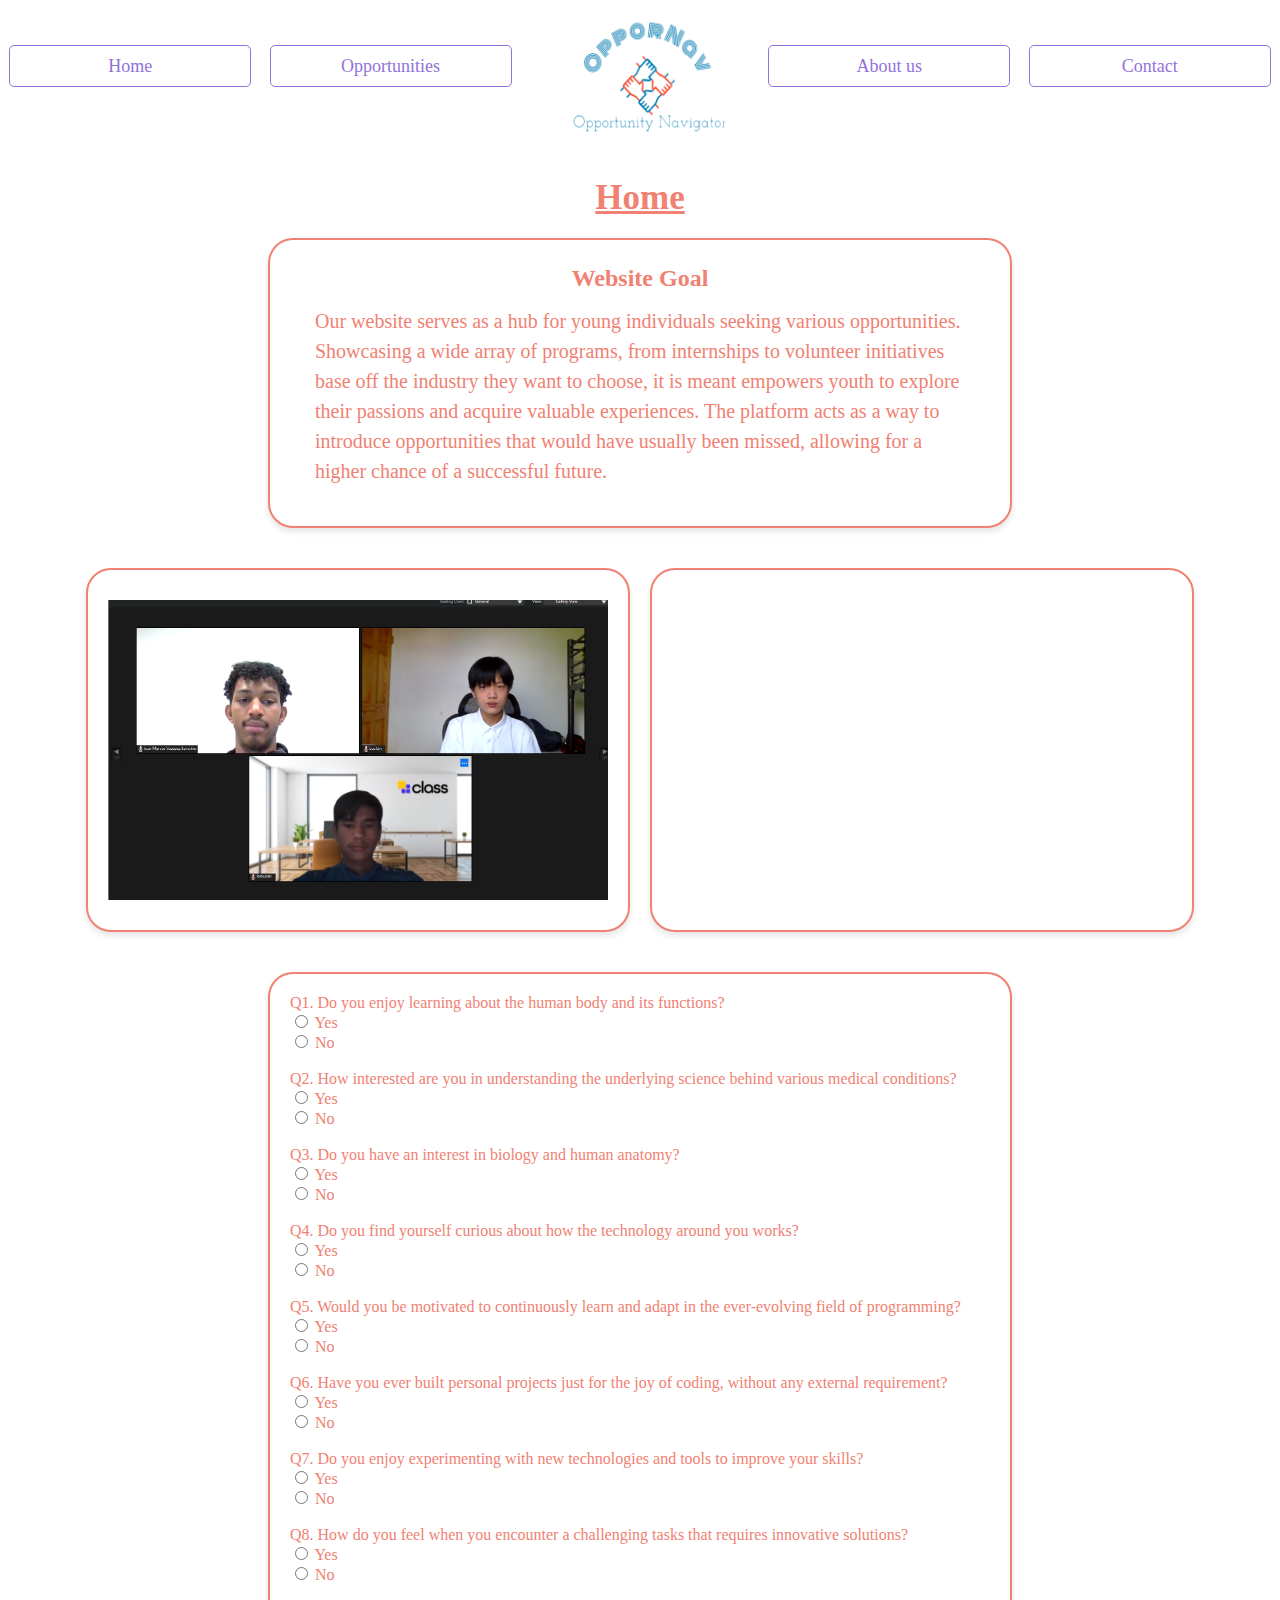
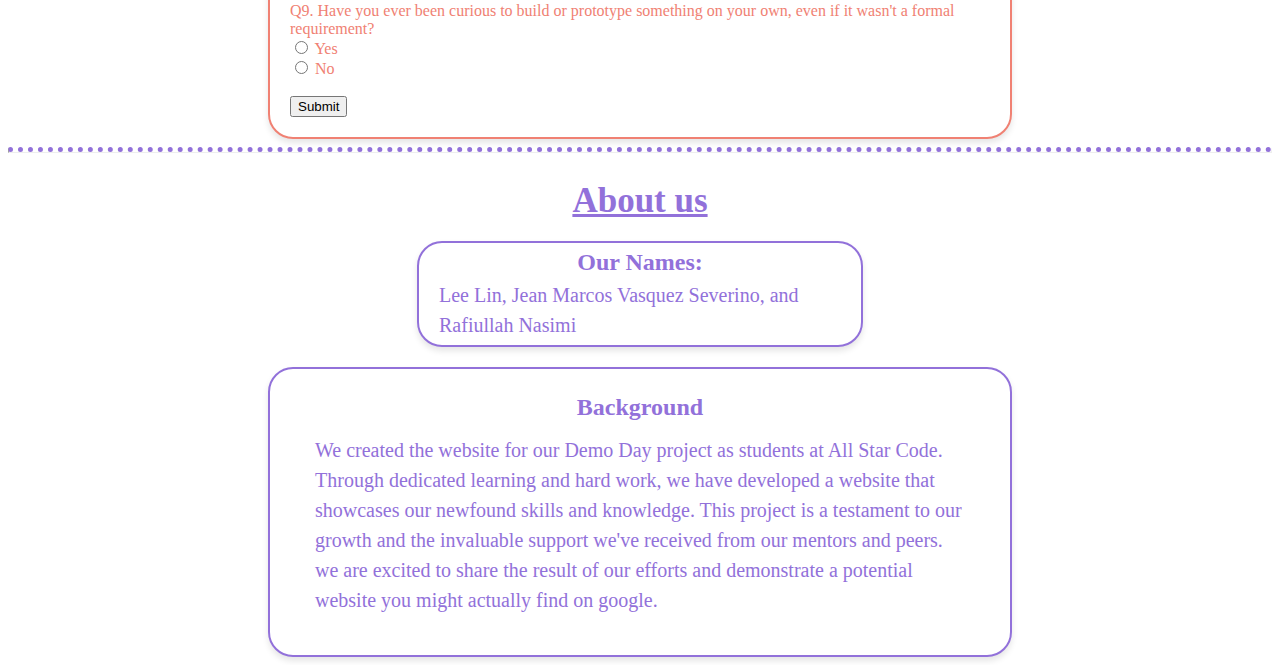
<file: index.html>
<!-- Nav Bar DONT TOUCH. -->

<!DOCTYPE html>
<html>
<head>
    <meta charset="UTF-8">
    <meta name="viewport" content="width=device-width, initial-scale=1.0">
    <link rel="stylesheet" href="style.css">
    <div id="navbar">
        <a href="#home">Home</a>
        <a href="opportunities.html">Opportunities</a>
        <img src="logo.png" alt="Logo" class="logo">
        <a href="#about_us">About us</a>
        <div class="dropdown">
            <a href="#" class="dropbtn">Contact</a>
            <div class="dropdown-content">
                <p>jeanmarcosvasquezsev@gmail.com</p>
                <p>123-456-7890</p>
            </div>
        </div>
    </div>
</head>
<section id="home"> <h1>Home</h1>
    <div class="text-box"> 
    <div class="content">
        <h2>Website Goal</h2>
      <p>Our website serves as a hub for young individuals seeking various opportunities. 
        Showcasing a wide array of programs, from internships to volunteer initiatives base off 
        the industry they want to choose, it is meant empowers youth to explore their passions and acquire
         valuable experiences. The platform acts as a way to introduce opportunities that would have 
         usually been missed, allowing for a higher chance of a successful future.</p>
    </div>
    </div> 
    <title>Photo and Video</title>
    </head>
    <body>
    <div class="container">
        <div class="Image-container">
            <img src="placeholder.png" alt="Photo" class="Photo">
        </div>
        <div class="Video-container">
            <iframe alt="Video" class="Video" src="https://www.youtube.com/embed/pQtwwKQ1mgM" title="YouTube video player" frameborder="0" allow="accelerometer; autoplay; clipboard-write; encrypted-media; gyroscope; picture-in-picture; web-share" allowfullscreen></iframe>
        </div>
    </div>
    <div class="quiz">
        <!-- Med -->
    Q1. Do you enjoy learning about the human body and its functions?<br>
    <input type="radio" name="qusetion1" id="Mcorrect1"> Yes <br>
    <input type="radio" name="qusetion1" > No <br><br>
    Q2. How interested are you in understanding the underlying science behind various medical conditions?<br>
    <input type="radio" name="qusetion2" id="Mcorrect2"> Yes <br>
    <input type="radio" name="qusetion2" > No <br><br>
    Q3. Do you have an interest in biology and human anatomy?<br>
    <input type="radio" name="qusetion3" id="Mcorrect3"> Yes <br>
    <input type="radio" name="qusetion3" > No <br><br>
    <!-- Coding -->
    Q4. Do you find yourself curious about how the technology around you works?<br>
    <input type="radio" name="qusetion4" id="Ccorrect1"> Yes <br>
    <input type="radio" name="qusetion4" > No <br><br>
    Q5. Would you be motivated to continuously learn and adapt in the ever-evolving field of programming?<br>
    <input type="radio" name="qusetion5" id="Ccorrect2"> Yes <br>
    <input type="radio" name="qusetion5" > No <br><br>
    Q6. Have you ever built personal projects just for the joy of coding, without any external requirement?<br>
    <input type="radio" name="qusetion6" id="Ccorrect3"> Yes <br>
    <input type="radio" name="qusetion6" > No <br><br>
    <!-- Engineering -->
    Q7. Do you enjoy experimenting with new technologies and tools to improve your skills?<br>
    <input type="radio" name="qusetion7" id="Ecorrect1"> Yes <br>
    <input type="radio" name="qusetion7" > No <br><br>
    Q8. How do you feel when you encounter a challenging tasks that requires innovative solutions?<br>
    <input type="radio" name="qusetion8" id="Ecorrect2"> Yes <br>
    <input type="radio" name="qusetion8" > No <br><br>
    Q9. Have you ever been curious to build or prototype something on your own, even if it wasn't a formal requirement?<br>
    <input type="radio" name="qusetion9" id="Ecorrect3"> Yes <br>
    <input type="radio" name="qusetion9" > No <br><br>
    <button id = "submit">Submit</button><br>
    <div id="recommend"> </div>
    </div>
</section>
<hr style="border-top: dotted 5px; color: #9271da;" />
<section id="about_us"> <h1>About us</h1>
 <div class="text-boxA1"> 
    <div class="contentA1">
        <h2>Our Names:</h2>
    <p>Lee Lin, Jean Marcos Vasquez Severino, and Rafiullah Nasimi</p>
    </div>
    </div> 
 <div class="text-boxA2"> 
<div class="contentA2">
    <h2>Background</h2>
    <p>We created the website for our Demo Day project as students at All Star Code. 
        Through dedicated learning and hard work, we have developed a website that showcases our
         newfound skills and knowledge. This project is a testament to our growth and the 
         invaluable support we've received from our mentors and peers. we are 
         excited to share the result of our efforts and demonstrate a potential website you might actually find on google.</p>
</div>
</div> 
<script src="script.js"></script>
</section>
<body>
  
</body>
</html>
</file>
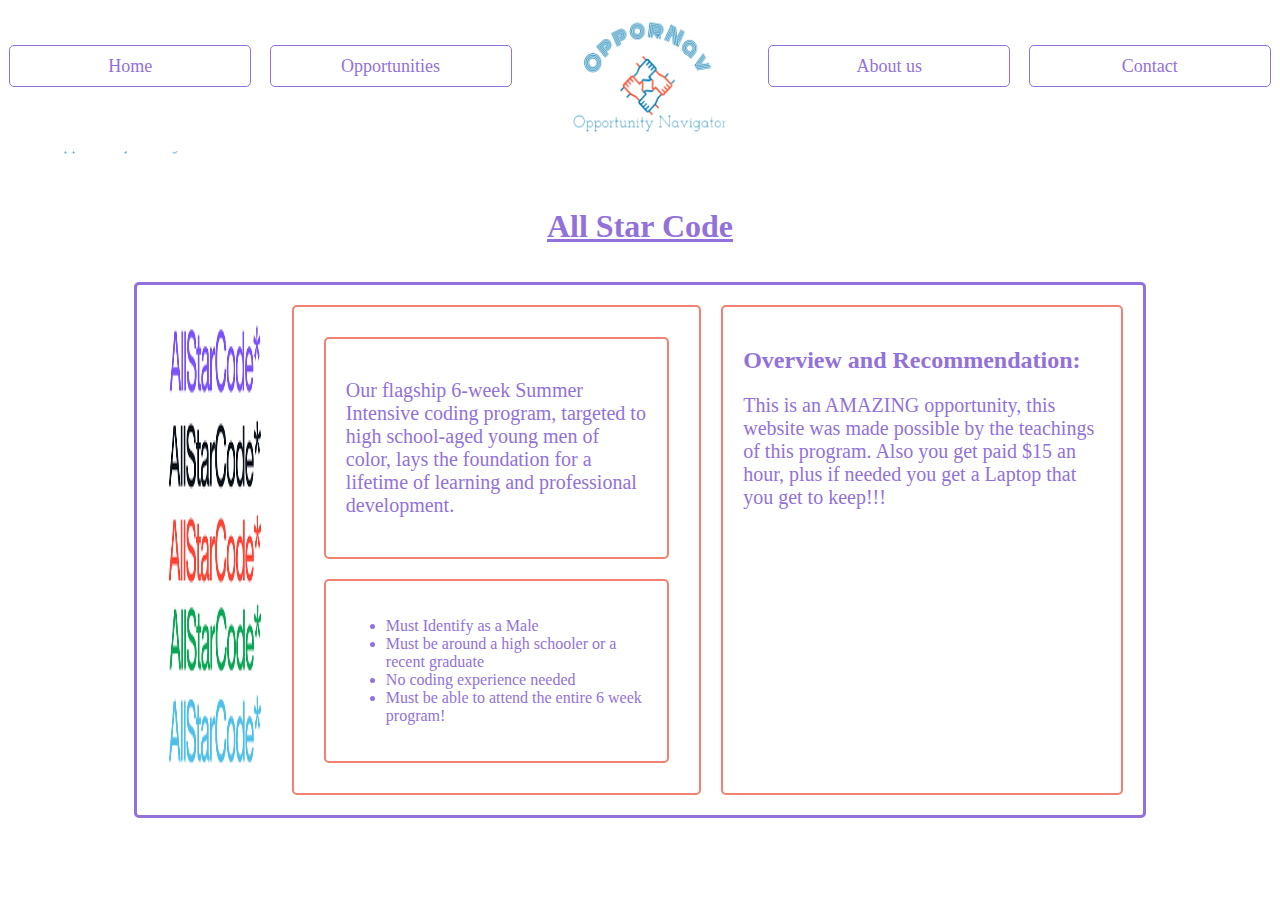
<file: allStarCode.html>
<!-- Nav Bar DONT TOUCH. -->

<!DOCTYPE html>
<html>
<head>
    <meta charset="UTF-8">
    <meta name="viewport" content="width=device-width, initial-scale=1.0">
    <link rel="stylesheet" href="style.css">
    <img src="logo.png" alt="Logo" class="logo">
    <div id="navbar">
        <a href="index.html">Home</a>
        <a href="opportunities.html">Opportunities</a>
        <img src="logo.png" alt="Logo" class="logo">
        <a href="index.html">About us</a>
        <div class="dropdown">
            <a href="#" class="dropbtn">Contact</a>
            <div class="dropdown-content">
                <p>jeanmarcosvasquezsev@gmail.com</p>
                <p>123-456-7890</p>
            </div>
        </div>
    </div>
</head>

<!-- Website Body Starts Under Here. -->

<body>
    <div class="oppLink">
        <h1><a class="oppLink" href="https://allstarcode.org">All Star Code</a></h1>
    </div>
    <div class="opporOrg">
        <!-- picture -->
        <div class="opporImg">
            <img src="img/images.png" alt="webDev" width="100%" height="100%">
        </div>

        <!-- Description and Req -->
        <div class="describReq">
            <div class="describ">
                <p>Our flagship 6-week Summer Intensive coding program, targeted to high school-aged young men of color, lays the foundation for a lifetime of learning and professional development.</p>
            </div>
            <div class="req">
                <ul>
                    <li>Must Identify as a Male</li>
                    <li>Must be around a high schooler or a recent graduate</li>
                    <li>No coding experience needed</li>
                    <li>Must be able to attend the entire 6 week program!</li>
                </ul>
            </div>
            
            
        </div>

        <!-- Is this reommended -->
        <div class="overView">
            <h2>Overview and Recommendation:</h2>
            <p>This is an AMAZING opportunity, this website was made possible by the teachings of this program. Also you get paid $15 an hour, plus if needed you get a Laptop that you get to keep!!!</p>
        </div>
    </div>
</body>
</html>
</file>
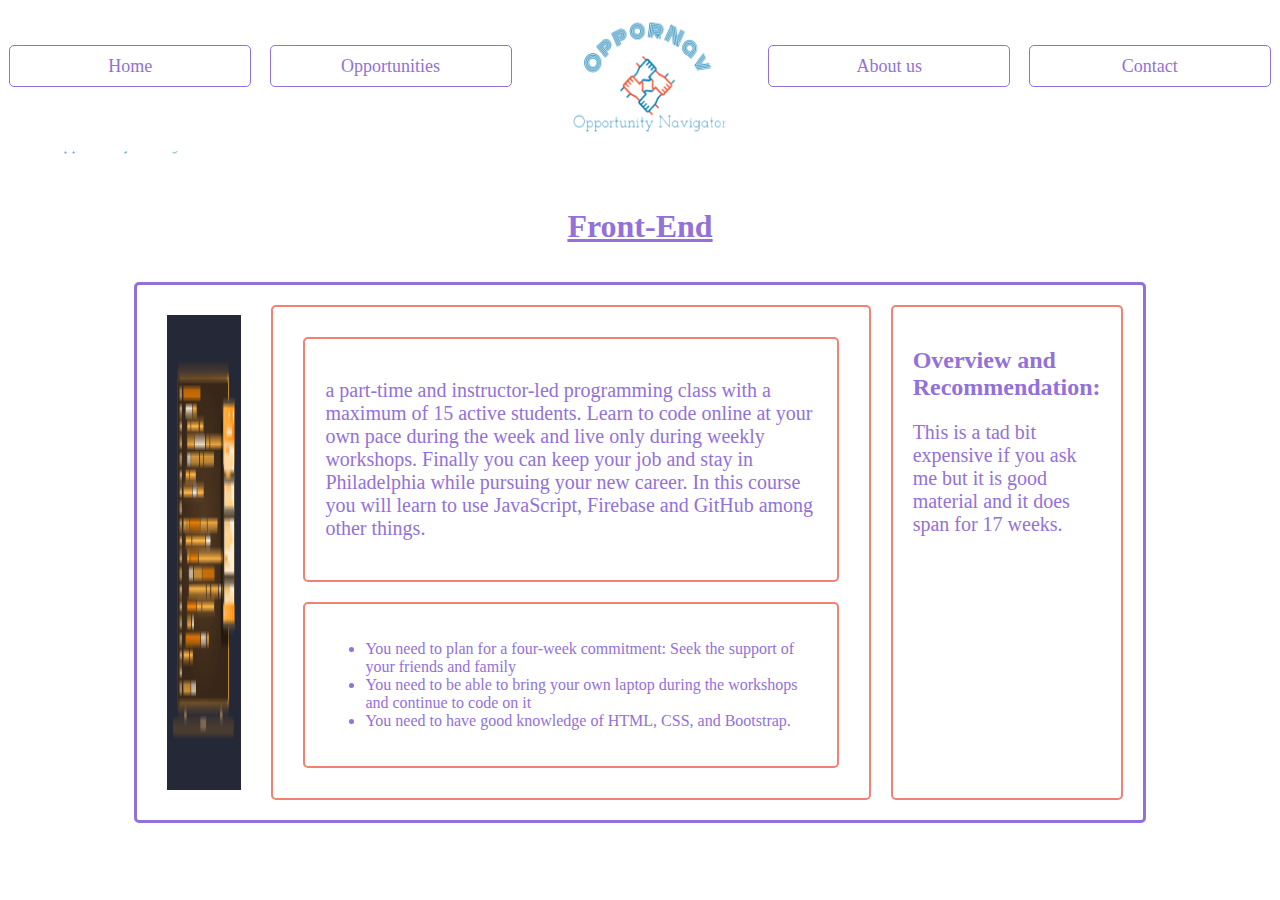
<file: frontEndWeb.html>
<!-- Nav Bar DONT TOUCH. -->

<!DOCTYPE html>
<html>
<head>
    <meta charset="UTF-8">
    <meta name="viewport" content="width=device-width, initial-scale=1.0">
    <link rel="stylesheet" href="style.css">
    <img src="logo.png" alt="Logo" class="logo">
    <div id="navbar">
        <a href="index.html">Home</a>
        <a href="opportunities.html">Opportunities</a>
        <img src="logo.png" alt="Logo" class="logo">
        <a href="index.html">About us</a>
        <div class="dropdown">
            <a href="#" class="dropbtn">Contact</a>
            <div class="dropdown-content">
                <p>jeanmarcosvasquezsev@gmail.com</p>
                <p>123-456-7890</p>
            </div>
        </div>
    </div>
</head>

<!-- Website Body Starts Under Here. -->

<body>
    <div class="oppLink">
        <h1><a class="oppLink" href="https://www.nucamp.co/bootcamp-overview/front-end-web-development">Front-End</a></h1>
    </div>
    <div class="opporOrg">
        <!-- picture -->
        <div class="opporImg">
            <img src="img/Screenshot 2023-08-15 111910.png" alt="webDev" width="100%" height="100%">
        </div>

        <!-- Description and Req -->
        <div class="describReq">
            <div class="describ">
                <p>a part-time and instructor-led programming class with a maximum of 15 active students. Learn to code online at your own pace during the week and live only during weekly workshops. Finally you can keep your job and stay in Philadelphia while pursuing your new career. In this course you will learn to use JavaScript, Firebase and GitHub among other things. </p>
            </div>
            <div class="req">
                <ul>
                    <li>You need to plan for a four-week commitment: Seek the support of your friends and family</li>
                    <li>You need to be able to bring your own laptop during the workshops and continue to code on it</li>
                    <li>You need to have good knowledge of HTML, CSS, and Bootstrap.</li>
                </ul>
            </div>
            
            
        </div>

        <!-- Is this reommended -->
        <div class="overView">
            <h2>Overview and Recommendation:</h2>
            <p>This is a tad bit expensive if you ask me but it is good material and it does span for 17 weeks.</p>
        </div>
    </div>
</body>
</html>
</file>
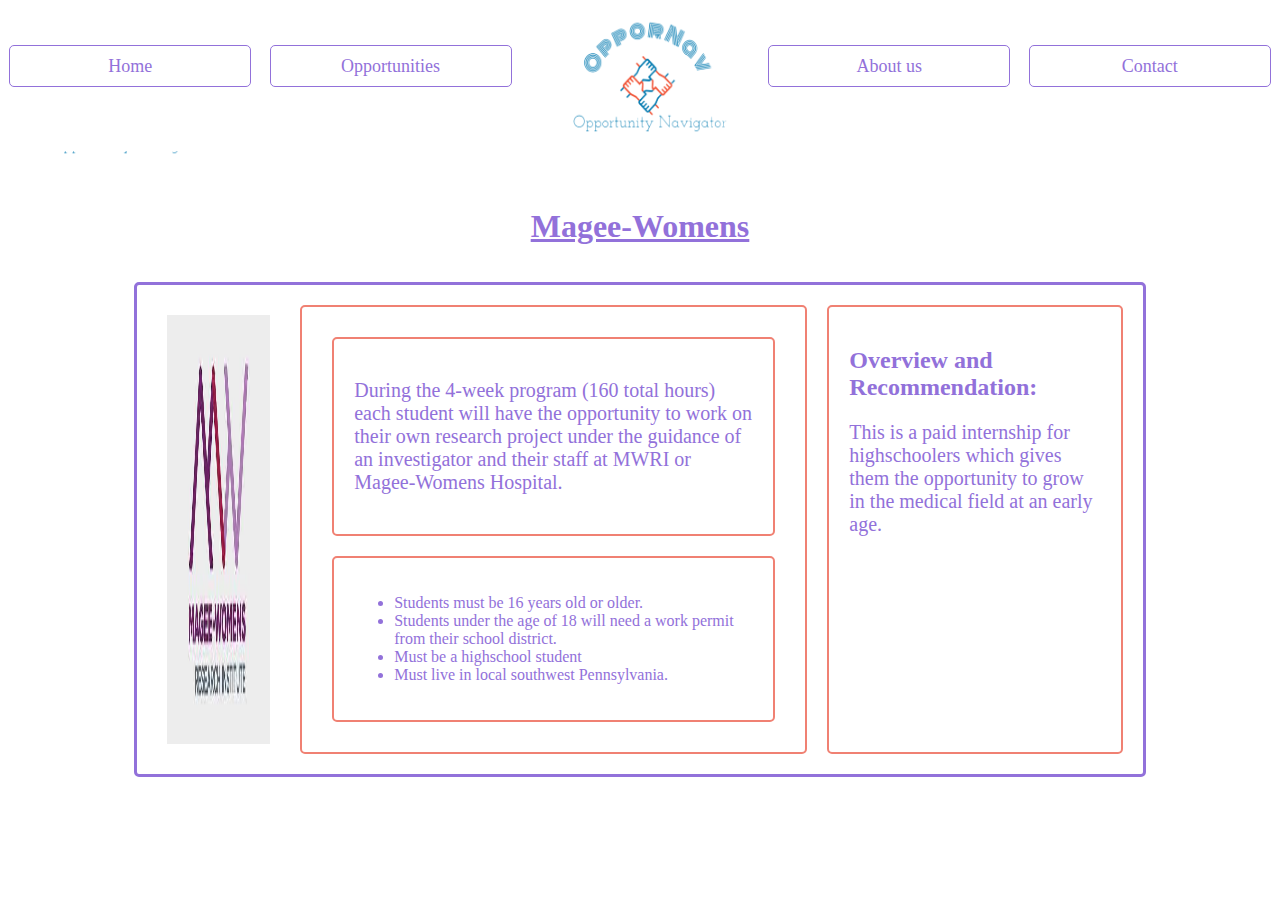
<file: mageeWomen.html>
<!-- Nav Bar DONT TOUCH. -->

<!DOCTYPE html>
<html>
<head>
    <meta charset="UTF-8">
    <meta name="viewport" content="width=device-width, initial-scale=1.0">
    <link rel="stylesheet" href="style.css">
    <img src="logo.png" alt="Logo" class="logo">
    <div id="navbar">
        <a href="index.html">Home</a>
        <a href="opportunities.html">Opportunities</a>
        <img src="logo.png" alt="Logo" class="logo">
        <a href="index.html">About us</a>
        <div class="dropdown">
            <a href="#" class="dropbtn">Contact</a>
            <div class="dropdown-content">
                <p>jeanmarcosvasquezsev@gmail.com</p>
                <p>123-456-7890</p>
            </div>
        </div>
    </div>
</head>

<!-- Website Body Starts Under Here. -->

<body>
    <div class="oppLink">
        <h1><a class="oppLink" href="https://mageewomens.org/for-researchers/education/high-school-summer-internship-program">Magee-Womens</a></h1>
    </div>
</body>
    <div class="opporOrg">
        <!-- picture -->
        <div class="opporImg">
            <img src="img/download (1).jpg" alt="webDev" width="100%" height="100%">
        </div>

        <!-- Description and Req -->
        <div class="describReq">
            <div class="describ">
                <p>During the 4-week program (160 total hours) each student will have the opportunity to work on their own research project under the guidance of an investigator and their staff at MWRI or Magee-Womens Hospital.</p>
            </div>
            <div class="req">
                <ul>
                    <li>Students must be 16 years old or older.</li>
                    <li>Students under the age of 18 will need a work permit from their school district.</li>
                    <li>Must be a highschool student</li>
                    <li>Must live in local southwest Pennsylvania.
                </ul>
            </div>
            
            
        </div>

        <!-- Is this reommended -->
        <div class="overView">
            <h2>Overview and Recommendation:</h2>
            <p>This is a paid internship for highschoolers which gives them the opportunity to grow in the medical field at an early age.</p>
        </div>
    </div>
</html>
</file>
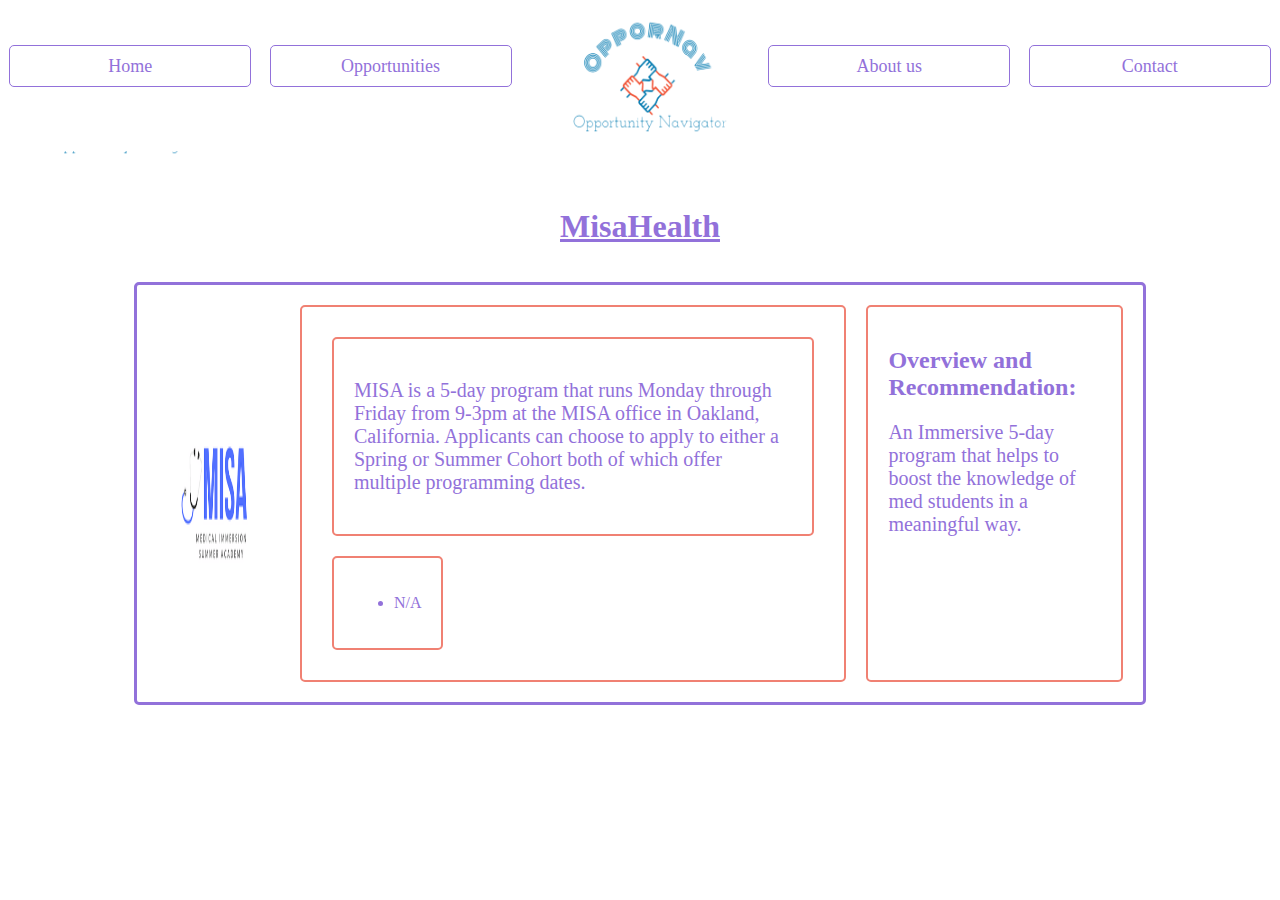
<file: misaHealth.html>
<!-- Nav Bar DONT TOUCH. -->

<!DOCTYPE html>
<html>
<head>
    <meta charset="UTF-8">
    <meta name="viewport" content="width=device-width, initial-scale=1.0">
    <link rel="stylesheet" href="style.css">
    <img src="logo.png" alt="Logo" class="logo">
    <div id="navbar">
        <a href="index.html">Home</a>
        <a href="opportunities.html">Opportunities</a>
        <img src="logo.png" alt="Logo" class="logo">
        <a href="index.html">About us</a>
        <div class="dropdown">
            <a href="#" class="dropbtn">Contact</a>
            <div class="dropdown-content">
                <p>jeanmarcosvasquezsev@gmail.com</p>
                <p>123-456-7890</p>
            </div>
        </div>
    </div>
</head>

<!-- Website Body Starts Under Here. -->

<body>
    <div class="oppLink">
        <h1><a class="oppLink" href="https://misahealth.com">MisaHealth</a></h1>
    </div>
    <div class="opporOrg">
        <!-- picture -->
        <div class="opporImg">
            <img src="img/download.png" alt="webDev" width="100%" height="100%">
        </div>

        <!-- Description and Req -->
        <div class="describReq">
            <div class="describ">
                <p>MISA is a 5-day program that runs Monday through Friday from 9-3pm at the MISA office in Oakland, California. Applicants can choose to apply to either a Spring or Summer Cohort both of which offer multiple programming dates. </p>
            </div>
            <div class="req">
                <ul>
                    <li>N/A</li>
                </ul>
            </div>
            
            
        </div>

        <!-- Is this reommended -->
        <div class="overView">
            <h2>Overview and Recommendation:</h2>
            <p>An Immersive 5-day program that helps to boost the knowledge of med students in a meaningful way.</p>
        </div>
    </div>
</body>
</html>
</file>
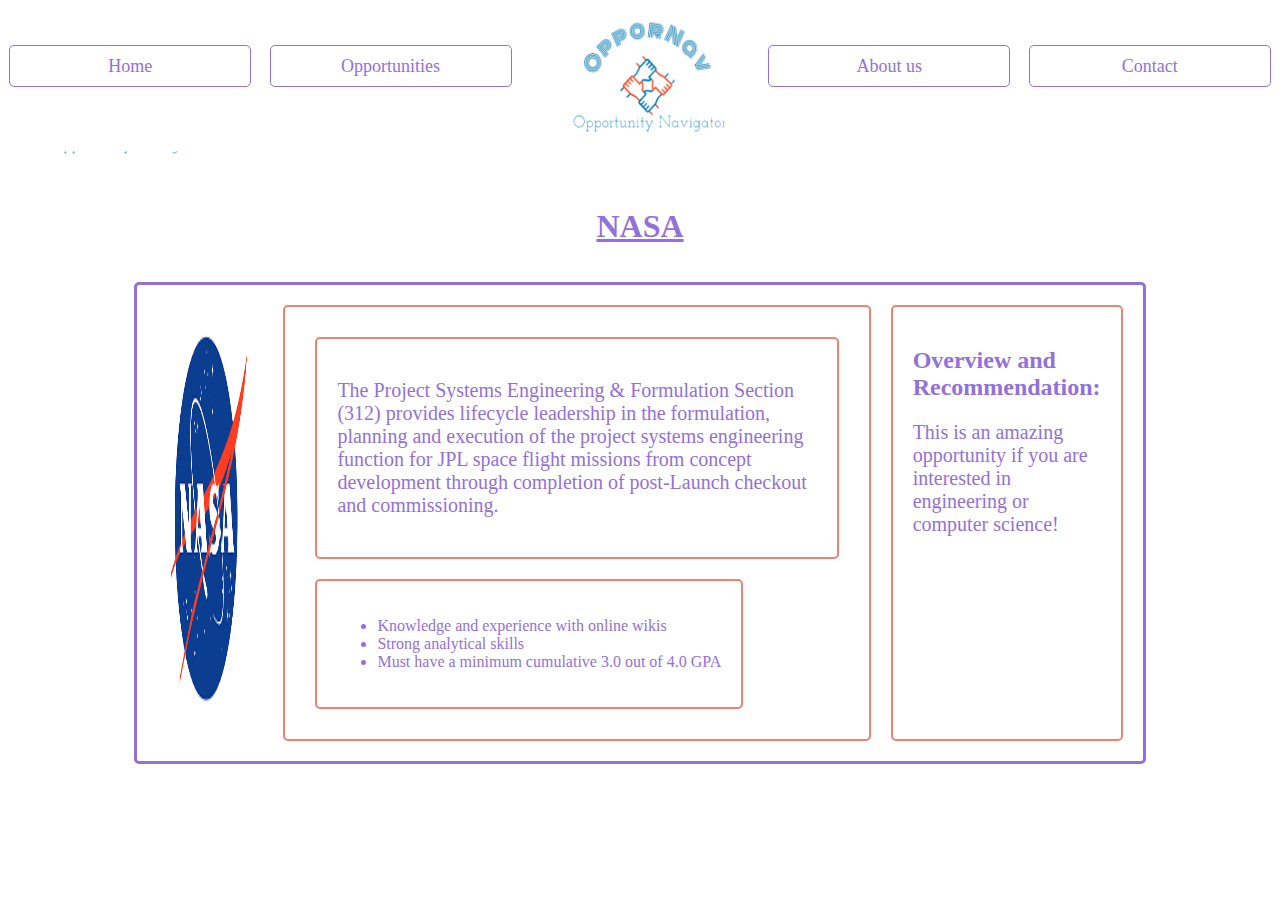
<file: NASA.html>
<!-- Nav Bar DONT TOUCH. -->

<!DOCTYPE html>
<html>
<head>
    <meta charset="UTF-8">
    <meta name="viewport" content="width=device-width, initial-scale=1.0">
    <link rel="stylesheet" href="style.css">
    <img src="logo.png" alt="Logo" class="logo">
    <div id="navbar">
        <a href="index.html">Home</a>
        <a href="opportunities.html">Opportunities</a>
        <img src="logo.png" alt="Logo" class="logo">
        <a href="index.html">About us</a>
        <div class="dropdown">
            <a href="#" class="dropbtn">Contact</a>
            <div class="dropdown-content">
                <p>jeanmarcosvasquezsev@gmail.com</p>
                <p>123-456-7890</p>
            </div>
        </div>
    </div>
</head>

<!-- Website Body Starts Under Here. -->

<body>
    <div class="oppLink">
        <h1><a class="oppLink" href="https://www.google.com/search?q=stem+internships+for+high+school+students&client=opera-gx&sca_esv=556766949&sxsrf=AB5stBgofjSlcpYjx5EJmg0yLoMg9ex1JQ:1692027080018&ei=yEjaZIRhnpqm1A_riaigBQ&oq=STEM+&gs_lp=[base64]&sclient=gws-wiz-serp&ibp=htl;jobs&sa=X&ved=2ahUKEwj-zKvk192AAxW4EVkFHcH2AyMQkd0GegQIJhAB#fpstate=tldetail&htivrt=jobs&htiq=stem+internships+for+high+school+students&htidocid=znn7qxcXMtwAAAAAAAAAAA%3D%3D">NASA</a></h1>
    </div>
    <div class="opporOrg">
        <!-- picture -->
        <div class="opporImg">
            <img src="img/download (2).png" alt="webDev" width="100%" height="100%">
        </div>

        <!-- Description and Req -->
        <div class="describReq">
            <div class="describ">
                <p>The Project Systems Engineering & Formulation Section (312) provides lifecycle leadership in the formulation, planning and execution of the project systems engineering function for JPL space flight missions from concept development through completion of post-Launch checkout and commissioning.</p>
            </div>
            <div class="req">
                <ul>
                    <li>Knowledge and experience with online wikis</li>
                    <li>Strong analytical skills</li>
                    <li>Must have a minimum cumulative 3.0 out of 4.0 GPA</li>
                </ul>
            </div>
            
            
        </div>

        <!-- Is this reommended -->
        <div class="overView">
            <h2>Overview and Recommendation:</h2>
            <p>This is an amazing opportunity if you are interested in engineering or computer science!</p>
        </div>
    </div>
</body>
</html>
</file>
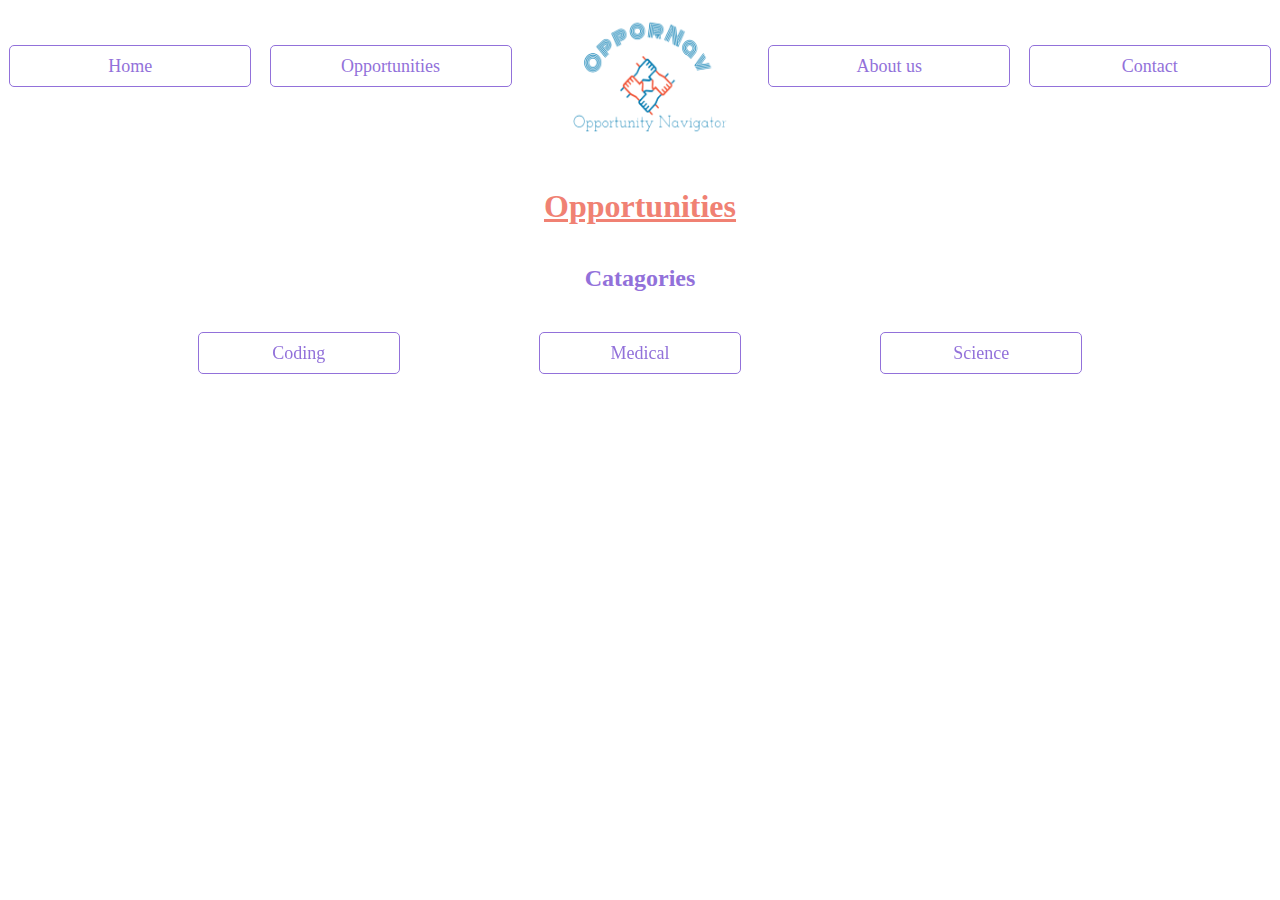
<file: opportunities.html>
<!-- Nav Bar DONT TOUCH. -->

<!DOCTYPE html>
<html>
    <head>
        <meta charset="UTF-8">
        <meta name="viewport" content="width=device-width, initial-scale=1.0">
        <link rel="stylesheet" href="style.css">
        <script src="script.js"></script>
        <div id="navbar">
            <a href="index.html">Home</a>
            <a href="opportunities.html">Opportunities</a>
            <img src="logo.png" alt="Logo" class="logo">
            <a href="index.html#about_us">About us</a>
            <div class="dropdown">
                <a href="#" class="dropbtn">Contact</a>
                <div class="dropdown-content">
                    <p>jeanmarcosvasquezsev@gmail.com</p>
                    <p>123-456-7890</p>
                </div>
            </div>
        </div>
    </head>

<!-- Website Body Starts Under Here. -->

<body>
    <h1 id="Opportunitiesh1">Opportunities</h1>
    <h2 id="Catagoryh2">Catagories</h2>
    <div id="Genre">
        <div class="dropdownG">
            <a href="#" class="dropbtnG">Coding</a>
            <div class="dropdown-contentG">
                <a href="webDev.html">Web Dev</a>
                <a href="frontEndWeb.html">Front-End Web Dev</a>
                <a href="tech360.html">Tech360</a>
                <a href="allStarCode.html">All Star Code</a>
            </div>
        </div>
        
        <div class="dropdownG">
            <a href="#" class="dropbtnG">Medical</a>
            <div class="dropdown-contentG">
                <a href="pennMed.html">Penn Med</a>
                <a href="misaHealth.html">Misa Health</a>
                <a href="mageeWomen.html">Magee Women</a>
            </div>
        </div>
        <div class="dropdownG">
            <a href="#" class="dropbtnG">Science</a>
            <div class="dropdown-contentG">
                
                <a href="sureStart.html">sureStart</a>
                <a href="NASA.html">NASA</a>
                <a href="techDataScience.html">Tech Data Science</a>
            </div>
        </div>
    </div>
</body>
</html>
</file>
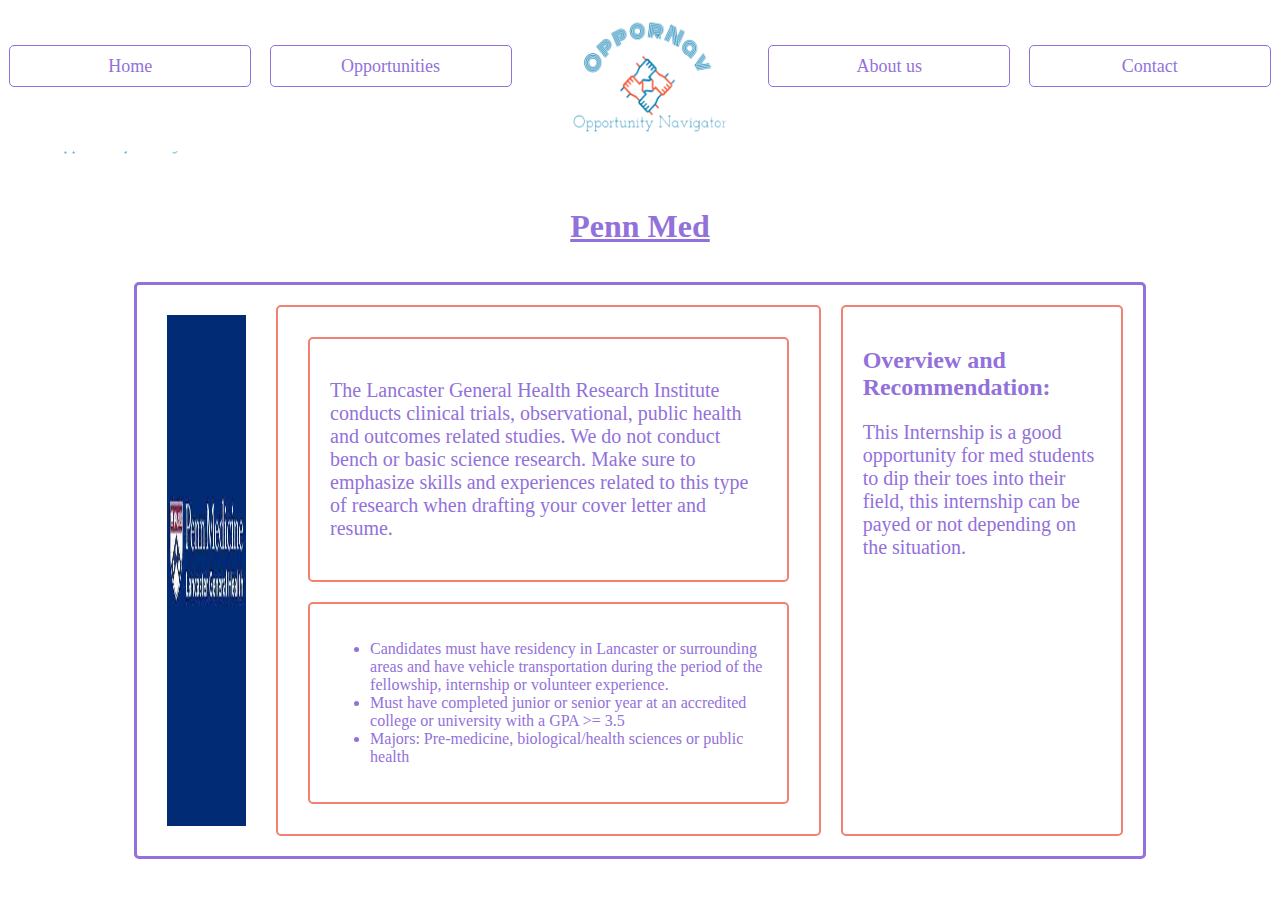
<file: pennMed.html>
<!-- Nav Bar DONT TOUCH. -->

<!DOCTYPE html>
<html>
<head>
    <meta charset="UTF-8">
    <meta name="viewport" content="width=device-width, initial-scale=1.0">
    <link rel="stylesheet" href="style.css">
    <img src="logo.png" alt="Logo" class="logo">
    <div id="navbar">
        <a href="index.html">Home</a>
        <a href="opportunities.html">Opportunities</a>
        <img src="logo.png" alt="Logo" class="logo">
        <a href="index.html">About us</a>
        <div class="dropdown">
            <a href="#" class="dropbtn">Contact</a>
            <div class="dropdown-content">
                <p>jeanmarcosvasquezsev@gmail.com</p>
                <p>123-456-7890</p>
            </div>
        </div>
    </div>
</head>

<!-- Website Body Starts Under Here. -->

<body>
        <div class="oppLink">
        <h1><a class="oppLink" href="https://www.lancastergeneralhealth.org/health-care-professionals/medical-education/office-of-academic-affairs/research-institute/fellowship-internship-and-volunteer-opportunities">Penn Med</a></h1>
    </div>
    <div class="opporOrg">
        <!-- picture -->
        <div class="opporImg">
            <img src="img/pennMed.jpg" alt="webDev" width="100%" height="100%">
        </div>

        <!-- Description and Req -->
        <div class="describReq">
            <div class="describ">
                <p>The Lancaster General Health Research Institute conducts clinical trials, observational, public health and outcomes related studies. We do not conduct bench or basic science research. Make sure to emphasize skills and experiences related to this type of research when drafting your cover letter and resume.</p>
            </div>
            <div class="req">
                <ul>
                    <li>Candidates must have residency in Lancaster or surrounding areas and have vehicle transportation during the period of the fellowship, internship or volunteer experience.</li>
                    <li>Must have completed junior or senior year at an accredited college or university with a GPA >= 3.5</li>
                    <li>Majors: Pre-medicine, biological/health sciences or public health </li>
                </ul>
            </div>
            
            
        </div>

        <!-- Is this reommended -->
        <div class="overView">
            <h2>Overview and Recommendation:</h2>
            <p>This Internship is a good opportunity for med students to dip their toes into their field, this internship can be payed or not depending on the situation.</p>
        </div>
    </div>
</body>
</html>
</file>
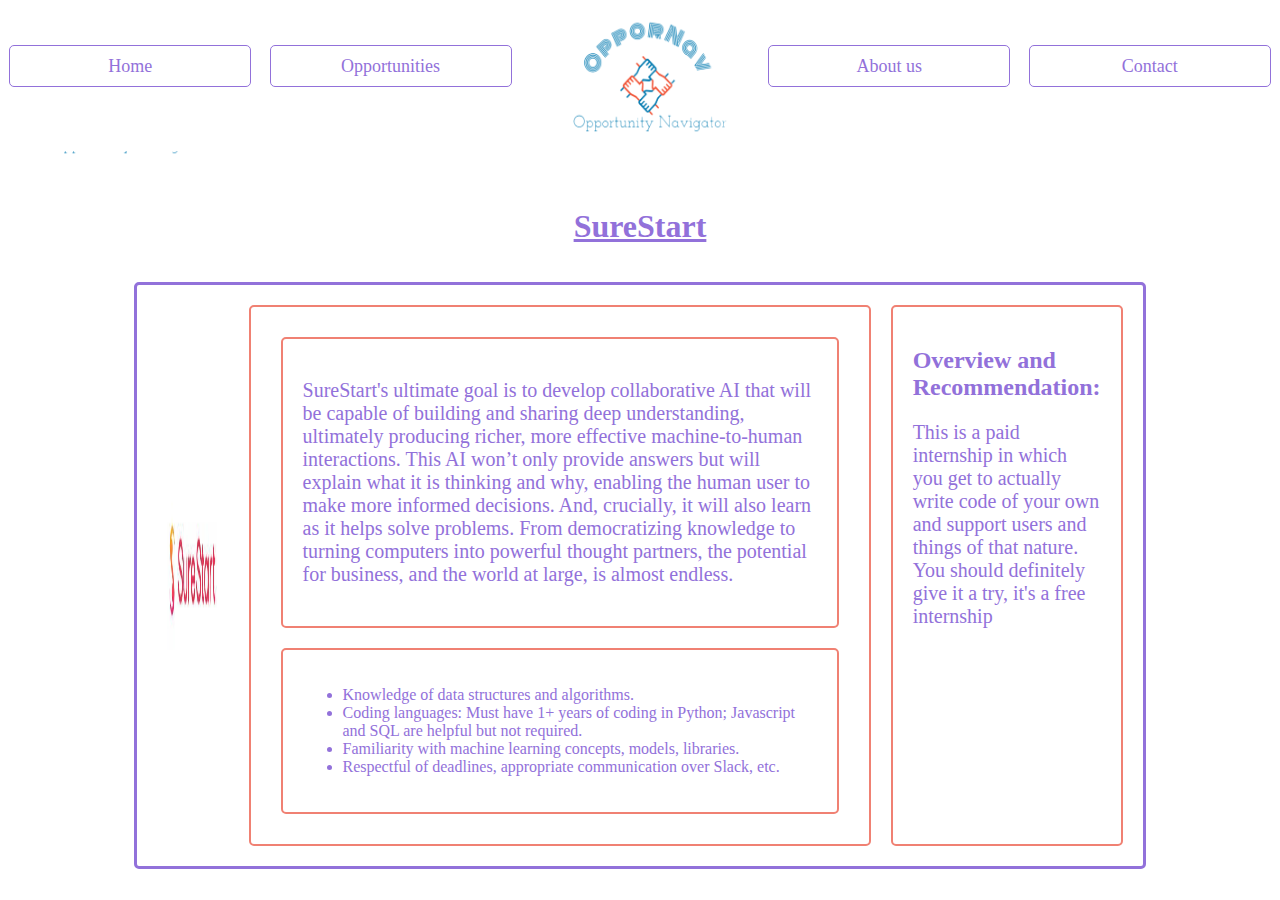
<file: sureStart.html>
<!-- Nav Bar DONT TOUCH. -->

<!DOCTYPE html>
<html>
<head>
    <meta charset="UTF-8">
    <meta name="viewport" content="width=device-width, initial-scale=1.0">
    <link rel="stylesheet" href="style.css">
    <img src="logo.png" alt="Logo" class="logo">
    <div id="navbar">
        <a href="index.html">Home</a>
        <a href="opportunities.html">Opportunities</a>
        <img src="logo.png" alt="Logo" class="logo">
        <a href="index.html">About us</a>
        <div class="dropdown">
            <a href="#" class="dropbtn">Contact</a>
            <div class="dropdown-content">
                <p>jeanmarcosvasquezsev@gmail.com</p>
                <p>123-456-7890</p>
            </div>
        </div>
    </div>
</head>

<!-- Website Body Starts Under Here. -->

<body>
    <div class="oppLink">
        <h1><a class="oppLink" href="https://www.google.com/search?q=STEM+internships+for+high+school+students&client=opera-gx&sca_esv=556766949&sxsrf=AB5stBgofjSlcpYjx5EJmg0yLoMg9ex1JQ:1692027080018&ei=yEjaZIRhnpqm1A_riaigBQ&oq=STEM+&gs_lp=[base64]&sclient=gws-wiz-serp&ibp=htl;jobs&sa=X&ved=2ahUKEwj-zKvk192AAxW4EVkFHcH2AyMQkd0GegQIJhAB#fpstate=tldetail&htivrt=jobs&htidocid=p-1-moTsM0oAAAAAAAAAAA%3D%3D">SureStart</a></h1>
    </div>
    <div class="opporOrg">
        <!-- picture -->
        <div class="opporImg">
            <img src="img/download (3).jpg" alt="webDev" width="100%" height="100%">
        </div>

        <!-- Description and Req -->
        <div class="describReq">
            <div class="describ">
                <p>SureStart's ultimate goal is to develop collaborative AI that will be capable of building and sharing deep understanding, ultimately producing richer, more effective machine-to-human interactions. This AI won’t only provide answers but will explain what it is thinking and why, enabling the human user to make more informed decisions. And, crucially, it will also learn as it helps solve problems. From democratizing knowledge to turning computers into powerful thought partners, the potential for business, and the world at large, is almost endless.</p>
            </div>
            <div class="req">
                <ul>
                    <li>Knowledge of data structures and algorithms.</li>
                    <li>Coding languages: Must have 1+ years of coding in Python; Javascript and SQL are helpful but not required.</li>
                    <li>Familiarity with machine learning concepts, models, libraries.</li>
                    <li>Respectful of deadlines, appropriate communication over Slack, etc.</li>
                </ul>
            </div>
            
            
        </div>

        <!-- Is this reommended -->
        <div class="overView">
            <h2>Overview and Recommendation:</h2>
            <p>This is a paid internship in which you get to actually write code of your own and support users and things of that nature. You should definitely give it a try, it's a free internship</p>
        </div>
    </div>
</body>
</html>
</file>
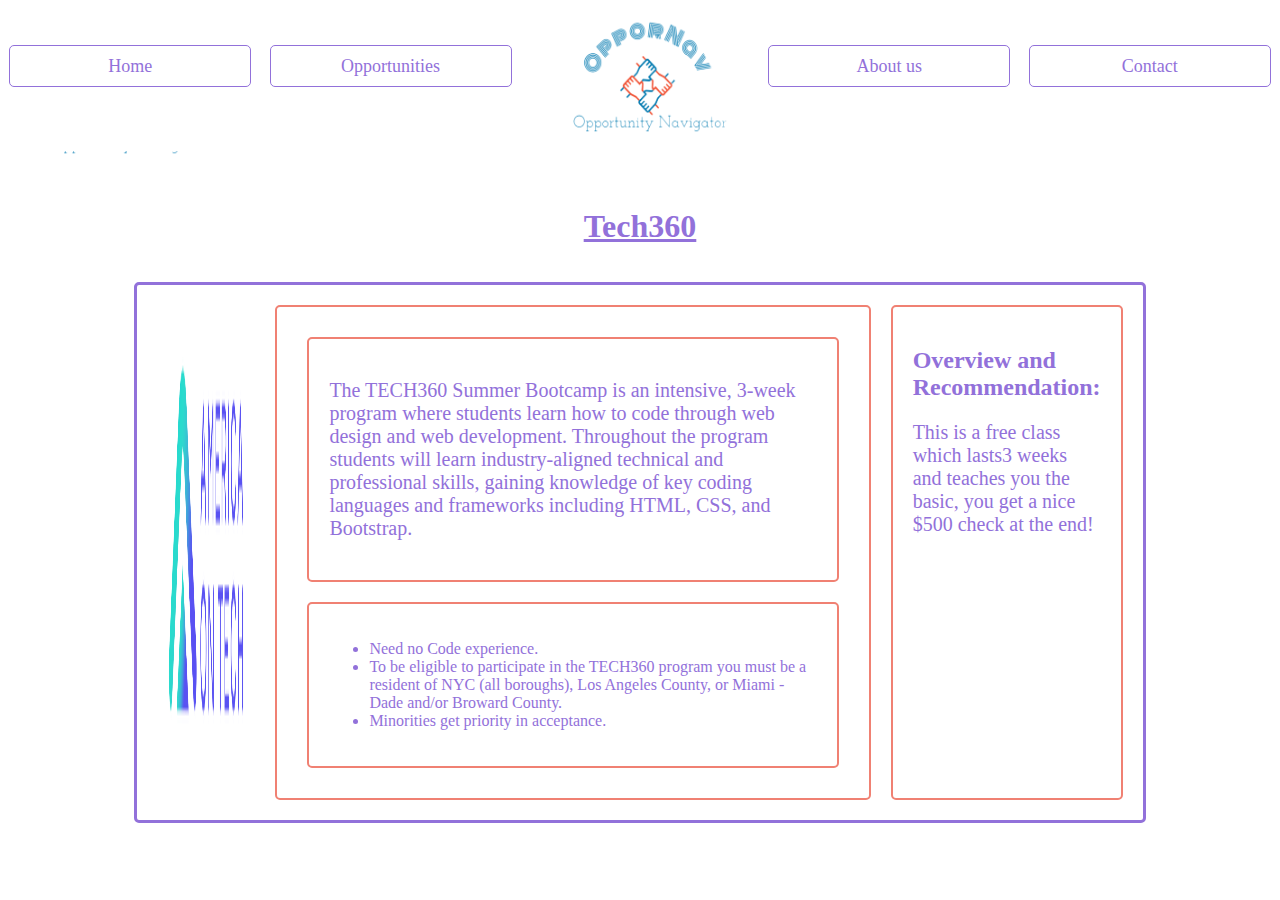
<file: tech360.html>
<!-- Nav Bar DONT TOUCH. -->

<!DOCTYPE html>
<html>
<head>
    <meta charset="UTF-8">
    <meta name="viewport" content="width=device-width, initial-scale=1.0">
    <link rel="stylesheet" href="style.css">
    <img src="logo.png" alt="Logo" class="logo">
    <div id="navbar">
        <a href="index.html">Home</a>
        <a href="opportunities.html">Opportunities</a>
        <img src="logo.png" alt="Logo" class="logo">
        <a href="about_us.html">About us</a>
        <div class="dropdown">
            <a href="#" class="dropbtn">Contact</a>
            <div class="dropdown-content">
                <p>jeanmarcosvasquezsev@gmail.com</p>
                <p>123-456-7890</p>
            </div>
        </div>
    </div>
</head>

<!-- Website Body Starts Under Here. -->

<body>
    <div class="oppLink">
        <h1><a class="oppLink" href="https://www.americaontech.org/tech360.html">Tech360</a></h1>
    </div>
    <div class="opporOrg">
        <!-- picture -->
        <div class="opporImg">
            <img src="img/signature-logo-america-on-tech.png" alt="webDev" width="100%" height="100%">
        </div>

        <!-- Description and Req -->
        <div class="describReq">
            <div class="describ">
                <p>The TECH360 Summer Bootcamp is an intensive, 3-week program where students learn how to code through web design and web development. Throughout the program students will learn industry-aligned technical and professional skills, gaining knowledge of key coding languages and frameworks including HTML, CSS, and Bootstrap.</p>
            </div>
            <div class="req">
                <ul>
                    <li>Need no Code experience.</li>
                    <li>To be eligible to participate in the TECH360 program you must be a resident of NYC (all boroughs), Los Angeles County, or Miami - Dade and/or Broward County.</li>
                    <li>Minorities get priority in acceptance.</li>
                </ul>
            </div>
            
            
        </div>

        <!-- Is this reommended -->
        <div class="overView">
            <h2>Overview and Recommendation:</h2>
            <p>This is a free class which lasts3 weeks and teaches you the basic, you get a nice $500 check at the end!</p>
        </div>
    </div>
</body>
</html>
</file>
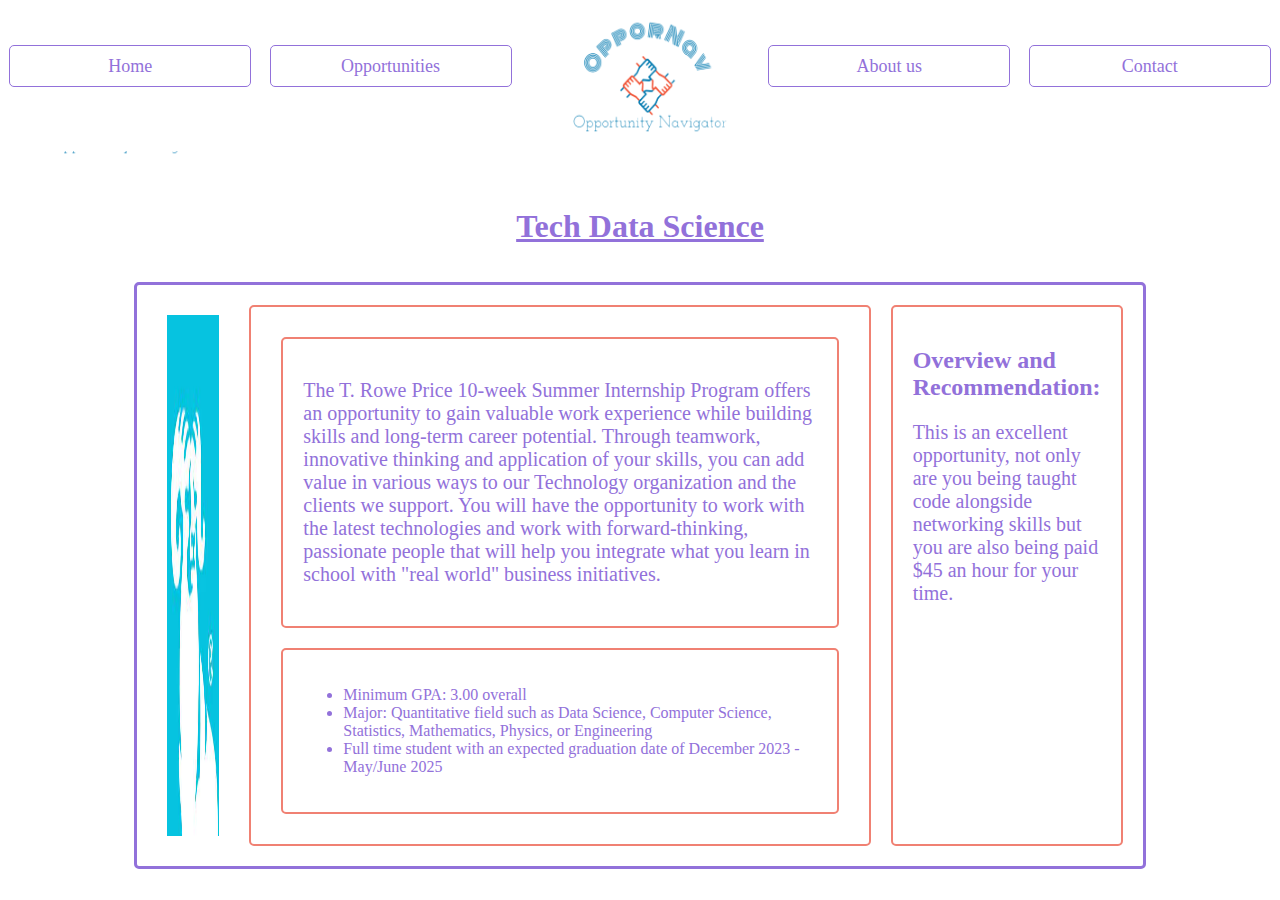
<file: techDataScience.html>
<!-- Nav Bar DONT TOUCH. -->

<!DOCTYPE html>
<html>
<head>
    <meta charset="UTF-8">
    <meta name="viewport" content="width=device-width, initial-scale=1.0">
    <link rel="stylesheet" href="style.css">
    <img src="logo.png" alt="Logo" class="logo">
    <div id="navbar">
        <a href="index.html">Home</a>
        <a href="opportunities.html">Opportunities</a>
        <img src="logo.png" alt="Logo" class="logo">
        <a href="about_us.html">About us</a>
        <div class="dropdown">
            <a href="#" class="dropbtn">Contact</a>
            <div class="dropdown-content">
                <p>jeanmarcosvasquezsev@gmail.com</p>
                <p>123-456-7890</p>
            </div>
        </div>
    </div>
</head>

<!-- Website Body Starts Under Here. -->

<body>
    <div class="oppLink">
        <h1><a class="oppLink" href="https://www.google.com/search?q=stem+internships+for+high+school+students&client=opera-gx&sca_esv=556766949&sxsrf=AB5stBgofjSlcpYjx5EJmg0yLoMg9ex1JQ:1692027080018&ei=yEjaZIRhnpqm1A_riaigBQ&oq=STEM+&gs_lp=[base64]&sclient=gws-wiz-serp&ibp=htl;jobs&sa=X&ved=2ahUKEwj-zKvk192AAxW4EVkFHcH2AyMQkd0GegQIJhAB#fpstate=tldetail&htivrt=jobs&htiq=stem+internships+for+high+school+students&htidocid=AHKhSsUuWvoAAAAAAAAAAA%3D%3D">Tech Data Science</a></h1>
    </div>
    <div class="opporOrg">
        <!-- picture -->
        <div class="opporImg">
            <img src="img/download (2).jpg" alt="webDev" width="100%" height="100%">
        </div>

        <!-- Description and Req -->
        <div class="describReq">
            <div class="describ">
                <p>The T. Rowe Price 10-week Summer Internship Program offers an opportunity to gain valuable work experience while building skills and long-term career potential. Through teamwork, innovative thinking and application of your skills, you can add value in various ways to our Technology organization and the clients we support. You will have the opportunity to work with the latest technologies and work with forward-thinking, passionate people that will help you integrate what you learn in school with "real world" business initiatives.</p>
            </div>
            <div class="req">
                <ul>
                    <li>Minimum GPA: 3.00 overall</li>
                    <li>Major: Quantitative field such as Data Science, Computer Science, Statistics, Mathematics, Physics, or Engineering</li>
                    <li>Full time student with an expected graduation date of December 2023 - May/June 2025</li>
                </ul>
            </div>
            
            
        </div>

        <!-- Is this reommended -->
        <div class="overView">
            <h2>Overview and Recommendation:</h2>
            <p>This is an excellent opportunity, not only are you being taught code alongside networking skills but you are also being paid $45 an hour for your time.</p>
        </div>
    </div>
</body>
</html>
</file>
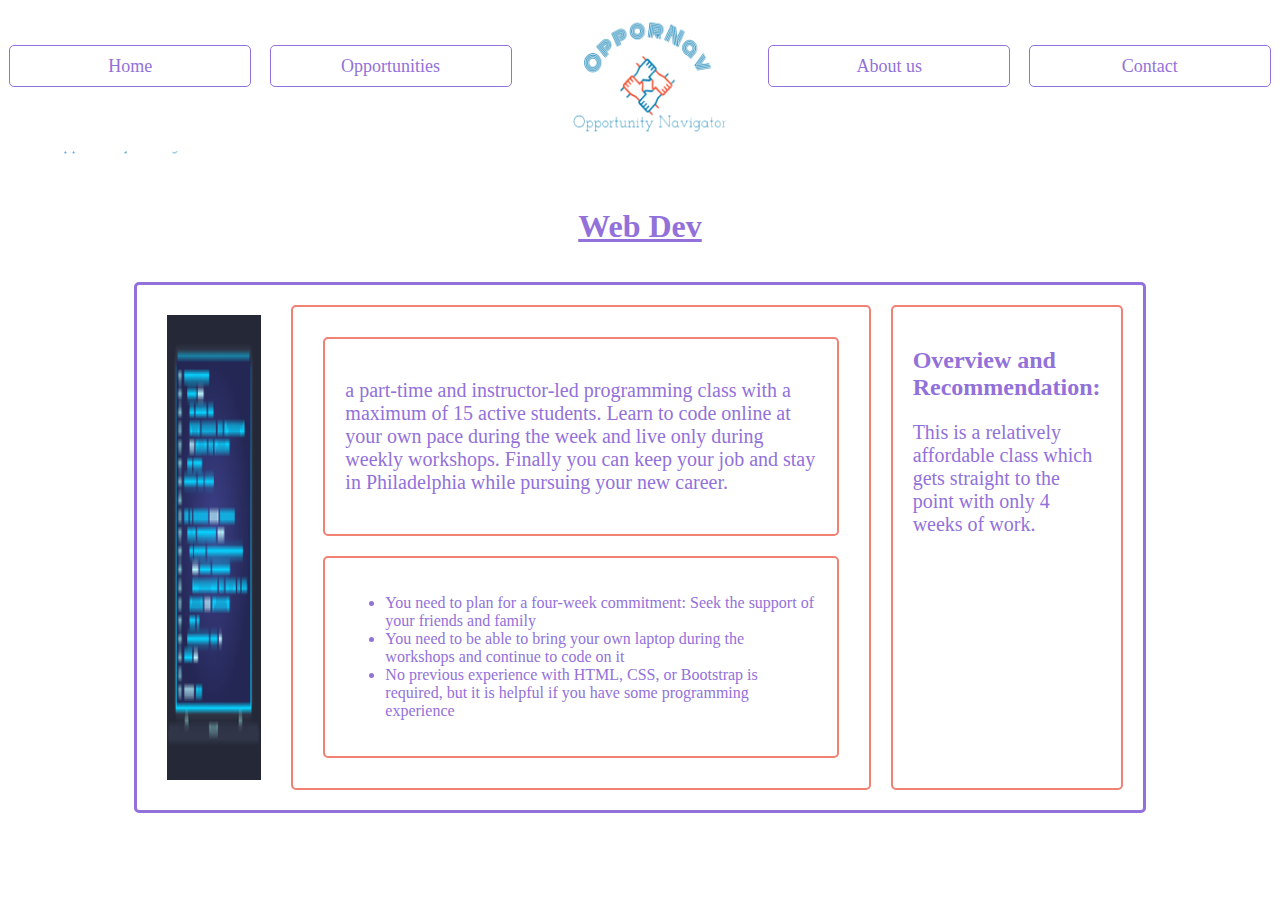
<file: webDev.html>
<!-- Nav Bar DONT TOUCH. -->

<!DOCTYPE html>
<html>
<head>
    <meta charset="UTF-8">
    <meta name="viewport" content="width=device-width, initial-scale=1.0">
    <link rel="stylesheet" href="style.css">
    <img src="logo.png" alt="Logo" class="logo">
    <div id="navbar">
        <a href="index.html">Home</a>
        <a href="opportunities.html">Opportunities</a>
        <img src="logo.png" alt="Logo" class="logo">
        <a href="about_us.html">About us</a>
        <div class="dropdown">
            <a href="#" class="dropbtn">Contact</a>
            <div class="dropdown-content">
                <p>jeanmarcosvasquezsev@gmail.com</p>
                <p>123-456-7890</p>
            </div>
        </div>
    </div>
</head>


<!-- Website Body Starts Under Here. -->

<body>
    <div class="oppLink">
        <h1><a class="oppLink" href="https://www.nucamp.co/bootcamp-overview/web-development-fundamentals" >Web Dev</a></h1>
    </div>
    <div class="opporOrg">
        <!-- picture -->
        <div class="opporImg">
            <img src="img/Screenshot 2023-08-15 111845.png" alt="webDev" width="100%" height="100%">
        </div>

        <!-- Description and Req -->
        <div class="describReq">
            <div class="describ">
                <p>a part-time and instructor-led programming class with a maximum of 15 active students. Learn to code online at your own pace during the week and live only during weekly workshops. Finally you can keep your job and stay in Philadelphia while pursuing your new career.</p>
            </div>
            <div class="req">
                <ul>
                    <li>You need to plan for a four-week commitment: Seek the support of your friends and family</li>
                    <li>You need to be able to bring your own laptop during the workshops and continue to code on it</li>
                    <li>No previous experience with HTML, CSS, or Bootstrap is required, but it is helpful if you have some programming experience</li>
                </ul>
            </div>
            
            
        </div>

        <!-- Is this reommended -->
        <div class="overView">
            <h2>Overview and Recommendation:</h2>
            <p>This is a relatively affordable class which gets straight to the point with only 4 weeks of work.</p>
        </div>
    </div>
</body>
</html>
</file>
<file: style.css>
/*Nav Bar css DONT TOUCH */

#navbar {
    padding: 10px 0;
    display: flex;
    align-items: center;
    justify-content: space-around;
    position: fixed;
    top:1px;
    left: 0;
    height: 70px;
    width: 100%;
    padding-top: 30px;
    background-color: #ffffff;
    padding-bottom: 50px;
}

#navbar a {
    background-color: #ffffff;
    color: #9271da;
    text-decoration: none;
    width: 240px; 
    height: 40px; 
    padding: 0; 
    margin: 0;
    border: 1px solid #9271da;
    border-radius: 5px;
    transition: background-color 0.3s;
    text-align: center;
    font-size: 18px;
    display: flex;
    align-items: center;
    justify-content: center;
}

.logo {
    width: 220px; 
    height: 140px;
    padding-top: 20px;
}

#navbar a:hover {
    color: #f08173;
    border: 1px solid #f08173;
}


.dropbtn {
    background-color: transparent;
    color: black;
    border: none;
    cursor: pointer;
    display: flex; 
    align-items: center; 
    justify-content: center; 
    padding: 12px 16px;
    text-decoration: none;
}


.dropdown-content {
    top: 95px;
    display: none;
    position: absolute;
    background-color: white;
    min-width: 240px;
    z-index: 1;
    border: 1px solid #f08173;
    border-radius: 5px;
    text-align: center; 
    color:#f08173;
}

.dropdown-content p {
    font-size: 15px;
}

.dropdown:hover .dropdown-content {
    display: block;
}

/*WORK OTHER CSS UNDER HERE OR CREATE A DIF CSS FILE FOR EACH PAGE, IF CHOSEN TO WORK UNDER HERE THEN MAKE SURE TO COMMENT PAGE NAME AND SECTION IT OFF LIKE WHAT I DID WITH THE NAV BAR */

/*opportunities*/
#Opportunitiesh1 {
    display: flex;
    justify-content: center;
    align-items: center;
    margin: 0;
    padding-top: 180px;
    padding-bottom: 20px;
    color: #f08173;
    text-decoration: underline;
}

#Catagoryh2 {
    display: flex;
    justify-content: center;
    align-items: center;
    margin: 0;
    padding-top: 20px;
    padding-bottom: 20px;
    color: #9271da;
}

#Genre {
    padding: 10px 0;
    padding-top: 20px;
    display: flex;
    align-items: center;
    justify-content: space-around;
    position: fixed;
    left: 10%;
    width: 80%;
    
}


.dropbtnG {
    background-color: transparent;
    border: none;
    cursor: pointer;
    display: flex; 
    align-items: center; 
    justify-content: center; 
    padding: 12px 16px;
    text-decoration: none;
    border: 1px solid #9271da;
    background-color: #ffffff;
    color: #9271da;
    text-decoration: none;
    width: 200px; 
    height: 40px; 
    padding: 0; 
    margin: 0;
    border-radius: 5px;
    transition: background-color 0.3s;
    text-align: center;
    font-size: 18px;
    display: flex;
    align-items: center;
    justify-content: center;
}

.dropdown-contentG a {
    background-color: #ffffff;
    color: #9271da;
    text-decoration: none;
    width: 200px; 
    height: 40px; 
    padding: 0; 
    margin: 0;
    border-radius: 5px;
    transition: background-color 0.3s;
    text-align: center;
    font-size: 18px;
    display: flex;
    align-items: center;
    justify-content: center;
}

.dropdown-contentG {
    top: 75px;
    display: none;
    position: absolute;
    background-color: white;
    min-width: 200px;
    z-index: 1;
    border: 1px solid #9271da;
    border-radius: 5px;
    text-align: center; 
   
}

.dropdown:hover .dropdown-content {
    display: block;
}

.dropbtnG:hover {
    color: #f08173;
    border: 1px solid #f08173;
}

.dropdown-contentG a:hover {
    color: #f08173;
    text-decoration: underline;
}

.dropdown-contentG:hover {
    border: 1px solid #f08173;
}

/*Home page/About us*/
 #home h1{
    padding-top: 170px;
    display: flex;
    justify-content: center;
    align-items: center;
    margin: 0;
    padding-bottom: 20px;
    color: #f08173;
    text-decoration: underline;
    font-size: 35px
    
}


.text-box { 
    background-color: #ffffff;
    padding: 20px; 
    border: 2px solid #f08173; 
    box-shadow: 0 4px 6px rgba(0, 0, 0, 0.1);
    max-width: 700px; 
    margin-left: auto;
    margin-right: auto;
    border-radius: 25px;
}

.content h2 {
    display: flex;
    justify-content: center;
    align-items: center;
    text-orientation: upright;
    line-height: 1.5;
    max-width: 650px; 
    margin: 0 auto; 
    margin-bottom: 10px;
    color: #f08173;
}

.content p {
    text-orientation: upright;
    line-height: 1.5;
    margin: 5px;
    max-width: 650px; 
    margin: 0 auto; 
    margin-bottom: 20px;
    color: #f08173;
}

.container {
    display: flex;
    align-items: center;
    justify-content: center;
    padding-top: 40px;
    padding-bottom: 40px;
}

.Image-container,
.Video-container {
    background-color: #ffffff;
    padding: 20px;
    border: 2px solid #f08173;
    box-shadow: 0 4px 6px rgba(0, 0, 0, 0.1);
    width: 50%; 
    max-width: 500px;
    border-radius: 25px;
    margin: 0 10px; 
}

.Photo,
.Video {
    width: 100%;
    height: 300px;
    max-width: 100%;
    display: block;
    margin: 0 auto;
    padding: 10px 0;
}

   #about_us h1{
    padding-top: 20px;
    display: flex;
    justify-content: center;
    align-items: center;
    margin: 0;
    padding-bottom: 20px;
    color: #9271da;
    text-decoration: underline;
    font-size: 35px
}
   
   .text-boxA1 { 
    background-color: #ffffff;
    padding: 20px; 
    border: 2px solid #9271da; 
    box-shadow: 0 4px 6px rgba(0, 0, 0, 0.1);
    max-width: 402px; 
    margin-left: auto;
    margin-right: auto;
    border-radius: 25px;
    margin-bottom: 20px;
    padding-top: 1px;
    padding-bottom: 5px;
}

.contentA1 h2 {
    display: flex;
    justify-content: center;
    align-items: center;
    text-orientation: upright;
    line-height: 1.5;
    max-width: 650px; 
    margin: 0 auto; 
    color: #9271da;
}

.contentA1 p {
    display: flex;
    justify-content: center;
    align-items: center;
    text-orientation: upright;
    line-height: 1.5;
    margin: 5px;
    max-width: 650px; 
    margin: 0 auto; 
    color: #9271da;
}

   .text-boxA2 { 
    background-color: #ffffff;
    padding: 20px; 
    border: 2px solid #9271da; 
    box-shadow: 0 4px 6px rgba(0, 0, 0, 0.1);
    max-width: 700px; 
    margin-left: auto;
    margin-right: auto;
    border-radius: 25px;
}

.contentA2 h2 {
    display: flex;
    justify-content: center;
    align-items: center;
    text-orientation: upright;
    line-height: 1.5;
    max-width: 650px; 
    margin: 0 auto; 
    margin-bottom: 10px;
    color: #9271da;
}

.contentA2 p {
    text-orientation: upright;
    line-height: 1.5;
    margin: 5px;
    max-width: 650px; 
    margin: 0 auto; 
    margin-bottom: 20px;
    color: #9271da;
}

/*Programs*/

/*opportunity pages */

.opporOrg {
    display: flex;
    flex-direction: row;
    background-color: #ffffff;
    color: #9271da;
    text-decoration: none;
    padding: 10px;
    border: 3px solid #9271da;
    border-radius: 5px;
    transition: background-color 0.3s;
    margin-left: 10%;
    margin-right: 10%;
    
}
.opporOrg div {
    margin: 10px;
}

.opporImg {
    background-color: #ffffff;
    color: #9271da;
    text-decoration: none;
    padding: 10px;
    /* border: 3px solid #f08173; */
    border-radius: 5px;
    width: 40%;
    
    

}

.describReq {
    background-color: #ffffff;
    color: #9271da;
    text-decoration: none;
    padding: 20px;
    border: 2px solid #f08173;
    border-radius: 5px;
}

.overView {
    background-color: #ffffff;
    color: #9271da;
    text-decoration: none;
    padding: 20px;
    border: 2px solid #f08173;
    border-radius: 5px;
}
.oppLink {
    background-color: #ffffff;
    color: #9271da;
    border: none;
    padding: 15px 10px;
    text-align: center;
    transition-duration: 0.2s;
}

.oppLink:hover{
    color: #f08173;
    font-size: larger;
}

.describ {
    background-color: #ffffff;
    color: #9271da;
    text-decoration: none;
    padding: 20px;
    margin: 10px;
    border: 2px solid #f08173;
    border-radius: 5px;
}
.req {
    background-color: #ffffff;
    color: #9271da;
    text-decoration: none;
    padding: 20px;
    margin: 10px;
    border: 2px solid #f08173;
    border-radius: 5px;
    float: left;  
}

p{
    font-size: 20px;
}

.quiz {
    color: #F08173;
    background-color: #FFFFFF;
    padding: 20px;
    border: 2px solid #F08173;
    box-shadow: 0 4px 6px rgba(0, 0, 0, 0.1);
    max-width: 700px;
    margin-left: auto;
    margin-right: auto;
    border-radius: 25px;
}
</file>
